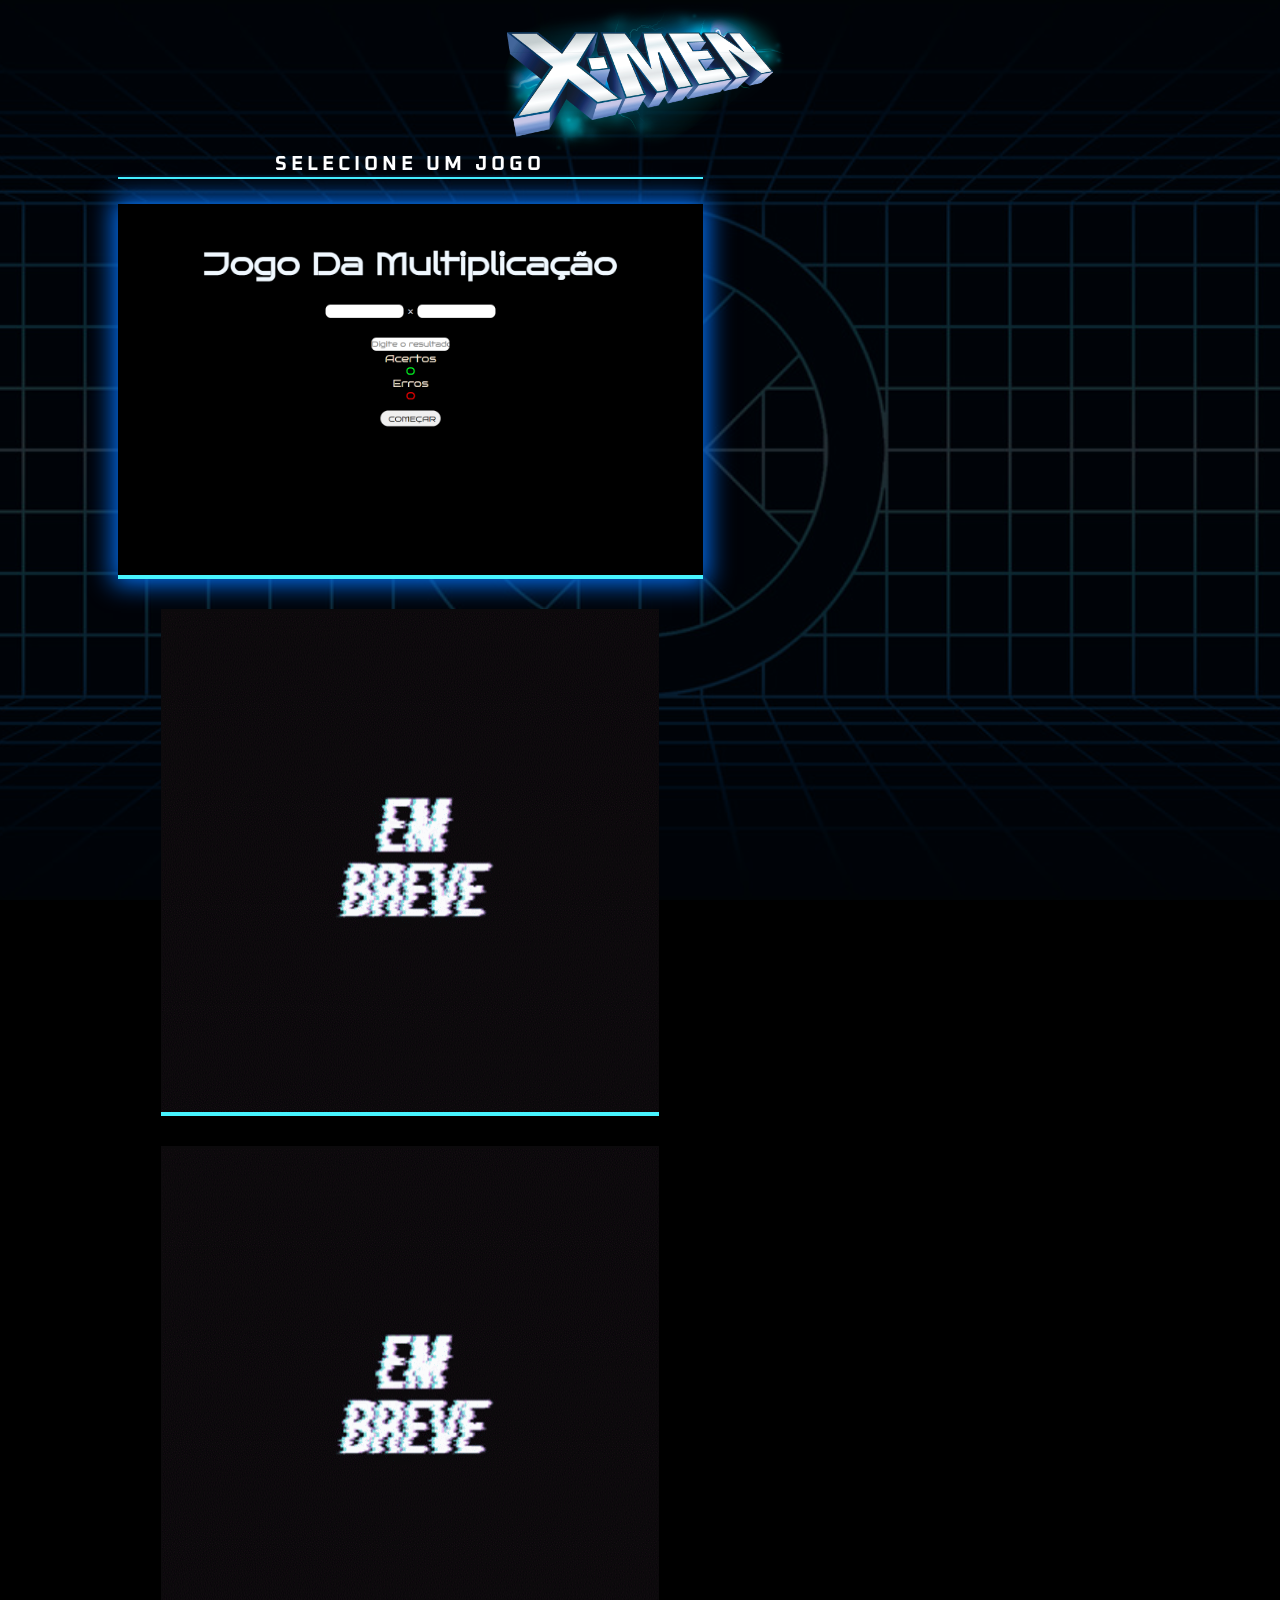
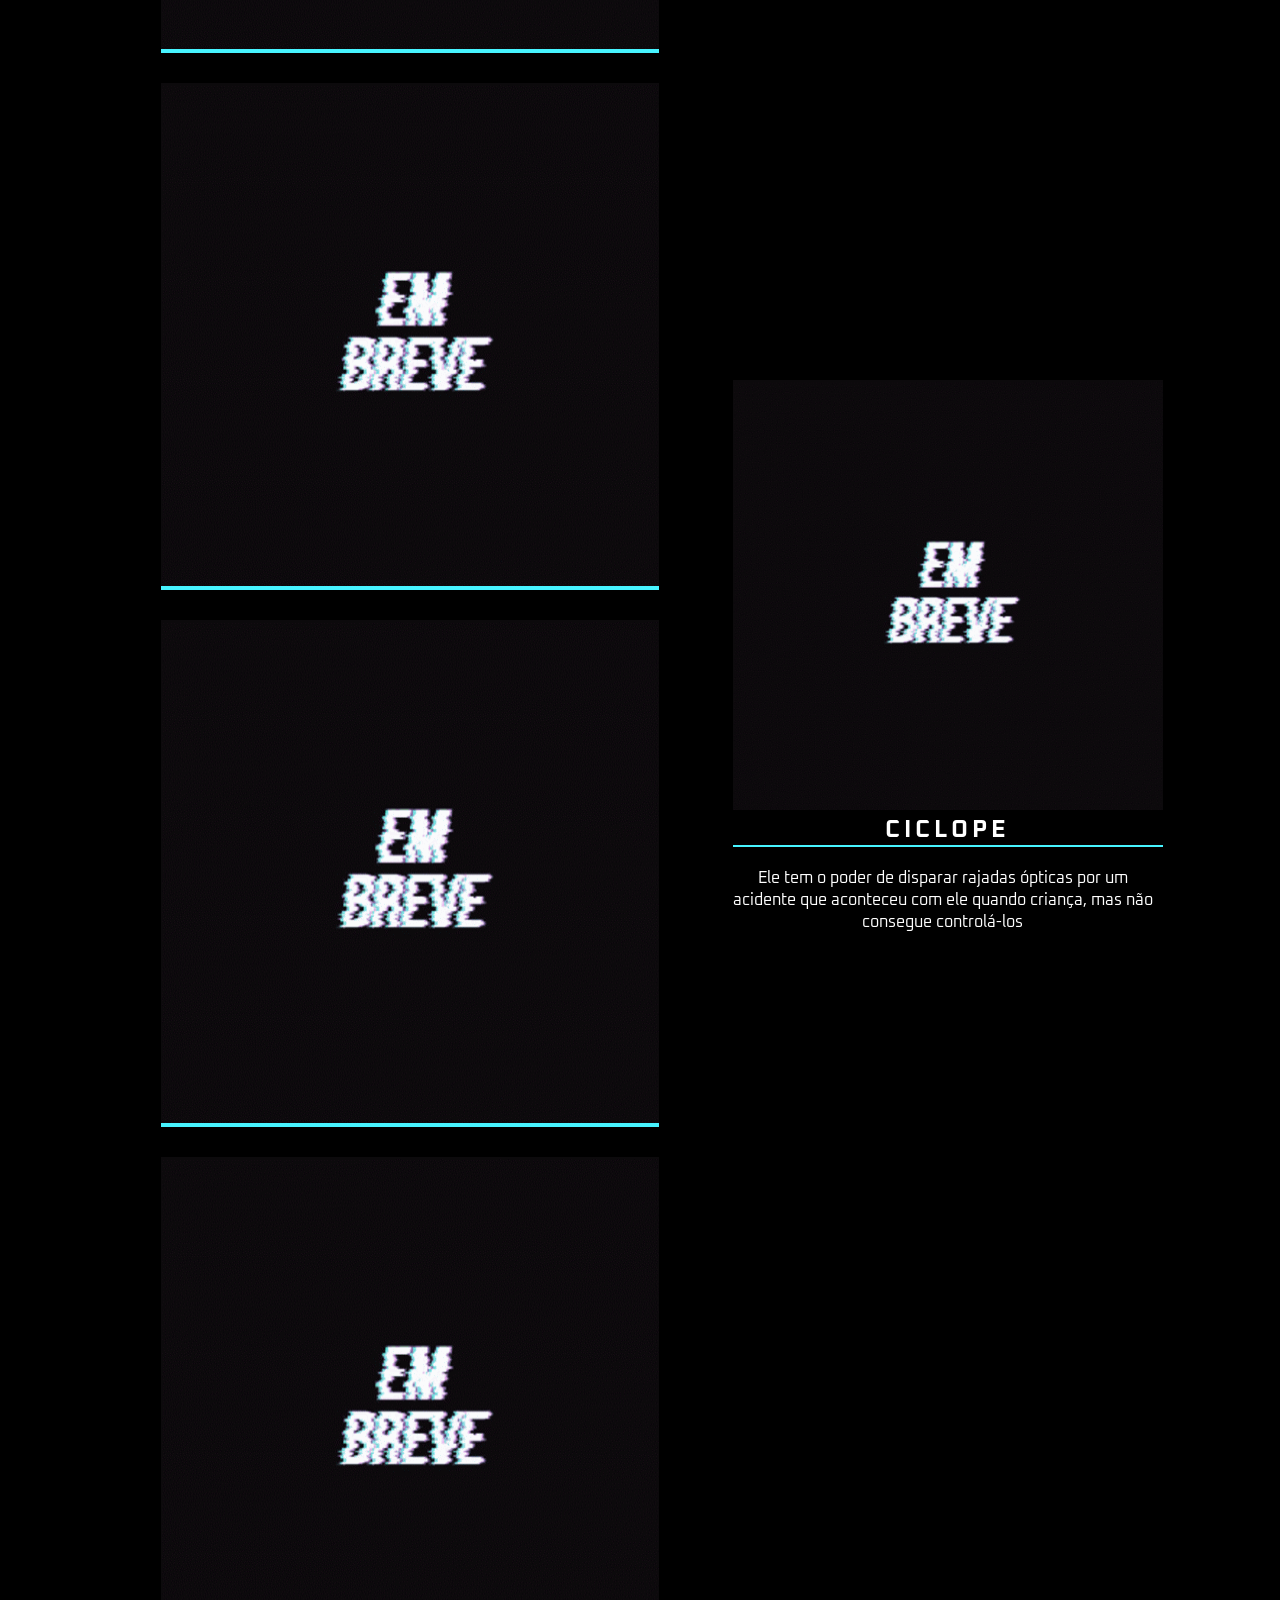
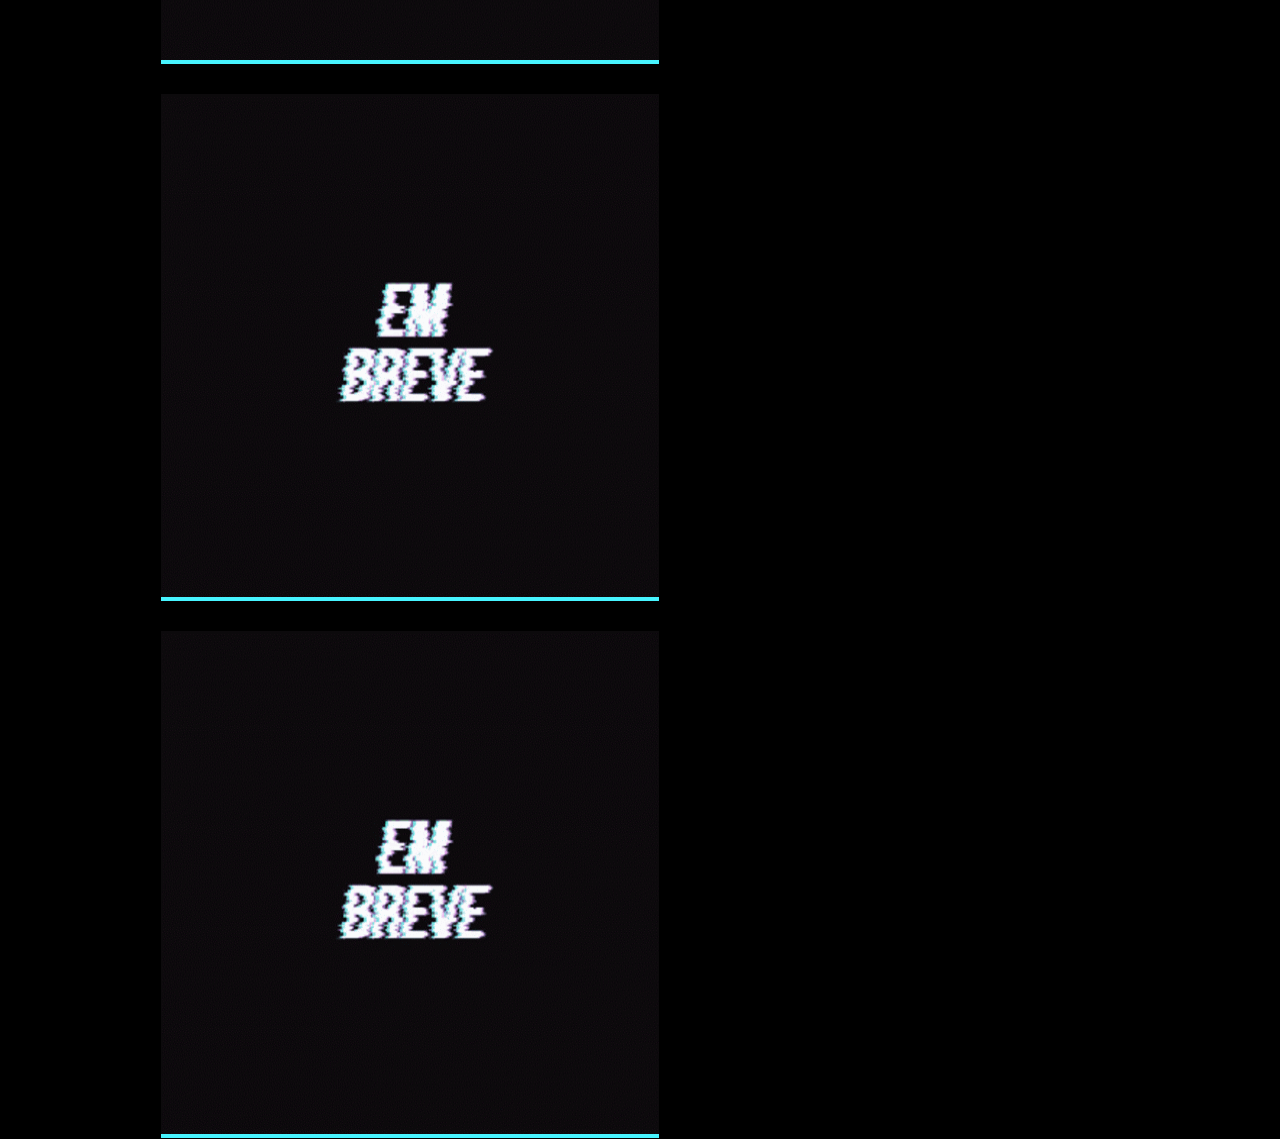
<file: index.html>
<!DOCTYPE html>
<html lang="pt-BR">
  <head>
    <meta charset="UTF-8" />
    <meta name="viewport" content="width=device-width, initial-scale=1.0" />
    <title>Projeto X-Men - Semana do Zero Ao Programador Contratado</title>

    <link rel="preconnect" href="https://fonts.googleapis.com" />
    <link rel="preconnect" href="https://fonts.gstatic.com" crossorigin />
    <link
      href="https://fonts.googleapis.com/css2?family=Oxanium:wght@300;400;700&display=swap"
      rel="stylesheet"
    />

    <link rel="stylesheet" href="./src/css/reset.css">
    <link rel="stylesheet" href="./src/css/estilos.css">
    <link rel="stylesheet" href="./src/css/responsivo.css">
  </head>
  <body>
    <header class="cabecalho">
      <img class="logo" src="./src/imagens/logo.svg" alt="Logo x-men">
    </header>

    <main class="selecao-de-jogos">
      <section class="jogos">
        <h1 class="titulo">Selecione um Jogo</h1>
        <ul class="lista-de-jogos">
          <li class="jogo selecionado" id="tabuada" data-name="Tabuada" data-description="Jogo educativo para aprender a multiplicar ou revisar a tabuada de multiplicação.">
          <a href="./tabuada.html">
            <img
            src="./src/imagens/card-tabuada.png"
            alt="jogo Ciclope"
            />
            </a>
          </li>
          <li class="jogo" id="jean-grey" data-name="Jean Grey" data-description="Jean Grey é uma mutante nível ômega e o principal avatar da Força Fênix, no qual manifesta poderes cósmicos. A telepatia e telecinese">
            <img
              src="./src/imagens/embreve.gif"
              alt="jogo Jean Grey"
            />
          </li>

          <li class="jogo" id="lince-negra" data-name="Lince Negra" data-description="Ela tem o poder de atravessar matéria sólida,campos de energia,rajadas ópticas, continuando intacta,e também tem o poder de andar no ar">
            <img
              src="./src/imagens/embreve.gif"
              alt="jogo Lince Negra"
            />
          </li>

          <li class="jogo" id="tempestade" data-name="Tempestade" data-description="Tem o poder de controlar as forças da natureza, muito poderosa ela pode produzir raios, chuvas, gelos, ventos, neblina, entre outros efeitos">
            <img
              src="./src/imagens/embreve.gif"
              alt="jogo Tempestade"
            />
          </li>

          <li class="jogo" id="vampira" data-name="Vampira" data-description="Ela tem o poder de absorver a vitalidade e memória das pessoas que toca ou no caso dos mutantes os poderes e a memória, mas só temporariamente">
            <img
              src="./src/imagens/embreve.gif"
              alt="jogo Vampira"
            />
          </li>

          <li class="jogo" id="wolverine" data-name="Wolverine" data-description="Poderes. Garras Metálicas. Fator de Cura Regenerativo, Super Agilidade.">
            <img
              src="./src/imagens/embreve.gif"
              alt="jogo Wolverine"
            />
          </li>

          <li class="jogo" id="noturno" data-name="Noturno" data-description="Ele é um mutante que nasceu com cauda, orelhas pontudas e com o poder de se Teletransportar">
            <img
              src="./src/imagens/embreve.gif"
              alt="jogo Noturno"
            />
          </li>

          <li class="jogo" id="magneto" data-name="Magneto" data-description="Ele tem o poder de magnetocinese, ou seja, controlar objetos de metal e criar campos magnéticos">
            <img
              src="./src/imagens/embreve.gif"
              alt="jogo Magneto"
            />
          </li>
        </ul>
      </section>
      <section class="jogo-selecionado">
        <img
          class="jogo-grande"
          src="./src/imagens/embreve.gif"
          alt="jogo Selecionado"
        />

        <div class="informacoes-jogo">
          <h2 class="nome-jogo" id="nome-jogo">Ciclope</h2>
          <p class="descricao-jogo" id="descricao-jogo">
            Ele tem o poder de disparar rajadas ópticas por um acidente que
            aconteceu com ele quando criança, mas não consegue controlá-los
          </p>
        </div>
      </section>
    </main>
    <script src="./src/js/index.js"></script>
  </body>
</html>
</file>
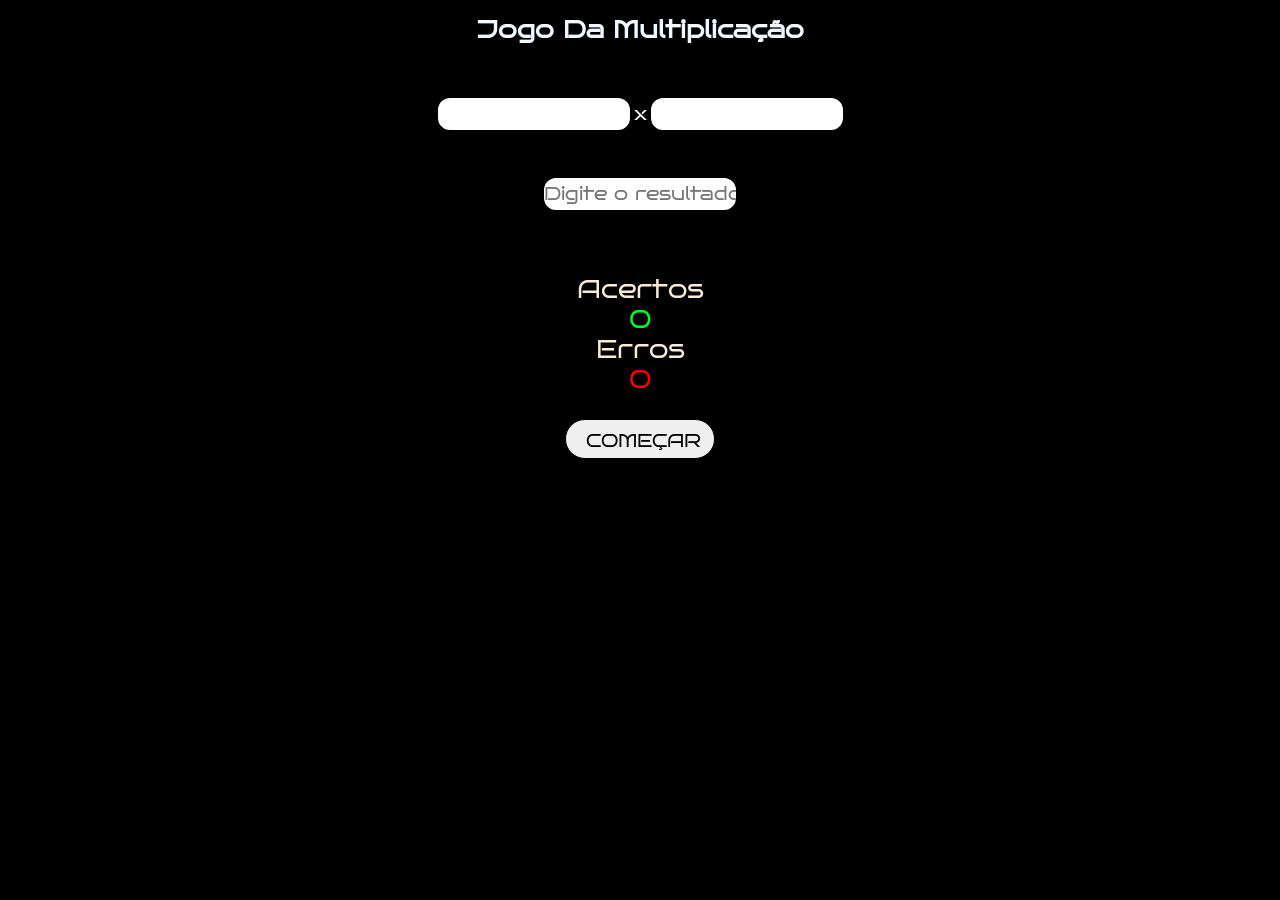
<file: tabuada.html>
<!DOCTYPE html>
<html lang="pt-BR">

<head>
    <meta charset="UTF-8">
    <meta http-equiv="X-UA-Compatible" content="IE=edge">
    <meta name="viewport" content="width=device-width, initial-scale=1.0">
    <title>Jogo da Multiplicação</title>
    <link rel="stylesheet" href="./src/css/estilostabuada.css">
    <link rel="stylesheet" href="https://fonts.googleapis.com/css2?family=Bruno+Ace&display=swap">
    <link rel="stylesheet" href="src/css/responsivotabuada.css">
    <link rel="stylesheet" href="./src/css/reset.css">
</head>

<body>
    <form>
        <header class="cabecalho">
            <h2>Jogo Da Multiplicação</h2>
        </header>
        <main class="principal">
            <div class="valores">
                <input type="text" name="valor1" id="txtValor1" readonly>
                x
                <input type="text" name="valor2" id="txtValor2" readonly>
            </div>

            <div class="resposta">
                <input type="text" id="txtResposta" placeholder="Digite o resultado">
            </div>

            <div class="pontos">
                <p>
                    Acertos
                <div id="divAcertos">
                    0
                </div>
                </p>

                <p>
                    Erros
                <div id="divErros">
                    0
                </div>
                </p>

            </div>

    </form>

    </main>

    <footer>
        </div>
        <div class="botoes">
            <button class="botao" onclick=Sortear()>Começar</button>
        </div>
    </footer>

    <script src="./src/js/indextabuada.js"></script>

</body>

</html>
</file>
<file: src/css/estilos.css>
body {
	font-family: "Oxanium", cursive;
	background-color: hsl(0, 0%, 0%);
	color: #ffffff;
}

body::before{
    content: "";
    background-image: url(../imagens/bg-desktop.jpg);
    background-repeat: no-repeat;
    background-size: cover;
    background-position: center;
    width: 100%;
    height: 100%;
    position: absolute;
    z-index: -1;
    opacity: 0.2;
}

.cabecalho {
	display: flex;
	justify-content: center;
}

.selecao-de-jogos {
	display: flex;
	align-items: center;
	gap: 30px;
    min-height: calc(100vh - 152px);
    justify-content: center;
}

.selecao-de-jogos .lista-de-jogos {
	display: flex;
	flex-wrap: wrap;
	gap: 30px;
	justify-content: center;
}

.selecao-de-jogos .jogos {
	display: flex;
	flex-direction: column;
	align-items: center;
	max-width: 585px;
	gap: 25px;
}

.selecao-de-jogos .jogos .titulo {
	font-size: 20px;
	letter-spacing: 4px;
	text-transform: uppercase;
	border-bottom: 2px solid #47f4ff;
	width: 100%;
	text-align: center;
}

.lista-de-jogos .jogo {
	border-bottom: 4px solid #47f4ff;
}

.lista-de-jogos .jogo img {
	width: 100%;
	height: 100%;
}

.lista-de-jogos .jogo.selecionado {
	box-shadow: 0px 0px 24px 5px #0271f7;
}

.jogo-selecionado {
    text-align: center;
    max-height: 530px;
}

.jogo-selecionado .jogo-grande{
    width: 430px;
    height: 430px;
}

.jogo-selecionado .nome-jogo{
    border-bottom: 2px solid #47f4ff;
    letter-spacing: 4px;
    text-transform: uppercase;
}

.jogo-selecionado .descricao-jogo{
    font-size: 16px;
    line-height: 22px;
    text-align: center;
    margin-top: 20px;
    width: 420px;
}
</file>
<file: src/css/responsivo.css>
@media (max-width: 1120px){
    *{
        margin: 0px;
    }
    .cabecalho .logo{
        max-width: 190px;
    }

    .selecao-de-jogos{
        flex-direction: column-reverse;
        max-width: 430px;
        margin: 0 auto;
    }

    .selecao-de-jogos .jogos{
        margin-top: 37px;
    }

    .selecao-de-jogos .jogos .titulo{
        font-size: 15px;
    }

    .selecao-de-jogos .lista-de-jogos{
        gap: 9px
    }

    .selecao-de-jogos .jogo img{
        width: 80px;
    }

    .jogo-selecionado .jogo-grande{
        width: 350px;
        height: 350px;
    }

    .jogo-selecionado .descricao-jogo{
        width: 80%;
        font-size: 16px;
        margin: 20px auto;
    }

}
</file>
<file: src/css/estilostabuada.css>
body {
  font-family: 'Bruno Ace', cursive;
  background-color: #000;
}

.cabecalho {
  display: flex;
  justify-content: center;
  color: aliceblue;
  margin: 5px;
  margin-top: 15px;
}

.valores {
  display: flex;
  justify-content: center;
  text-align: center;
  margin-top: 50px;
  margin-left: auto;
  color: aliceblue;
  font-size: large;
  align-items: center;
}

.valores>input {
  border: solid;
  border-width: 4px;
  border-color: black;
  border-radius: 16px;
  height: 40px;
  width: 200px;
  font-size: large;
  font-family: 'Bruno Ace', cursive;
}

.resposta {
  justify-content: center;
  display: flex;
  margin-top: 40px;
  text-align: center;
  margin-left: auto;
}

.resposta>input {
  border: solid;
  border-width: 4px;
  border-color: black;
  border-radius: 16px;
  height: 40px;
  width: 200px;
  font-size: large;
  font-family: 'Bruno Ace', cursive;
}

.pontos {
  justify-content: center;
  display: flex;
  color: antiquewhite;
  margin-top: 50px;
  margin-bottom: 25px;
  font-size: 25px;
  text-align: center;
  flex-direction: column;
  padding-top: 10px;
}

#divAcertos {
  color: rgb(0, 255, 42)
}

#divErros {
  color: rgb(255, 0, 0)
}

.botoes {
  display: flex;
  margin-top: 20px;
  justify-content: center;
}

.botao {
  border: 1px solid #000;
  color: #000;
  padding: 10px 20px;
  text-transform: uppercase;
  cursor: pointer;
  height: 40px;
  border-radius: 50px;
  width: 150px;
  font-size: large;
  font-family: 'Bruno Ace', cursive;
}

.botao.selecionado {
  opacity: 0.5;
  pointer-events: none;
}
</file>
<file: src/css/responsivotabuada.css>
@media (max-width: 1120px) {
    * {
        margin: 0px;
    }

    .cabecalho {
        display: flex;
        justify-content: center;
    }
    .cabecalho > h2 {
        display: flex;
        justify-content: center;
        margin: 5px;
    }
    .valores {
        display: flex;
        text-align: center;
        margin-left: auto;
        color: aliceblue;
        font-size: large;
        flex-wrap: wrap;
        align-items: center;
        flex-direction: column;
    }
}
</file>
